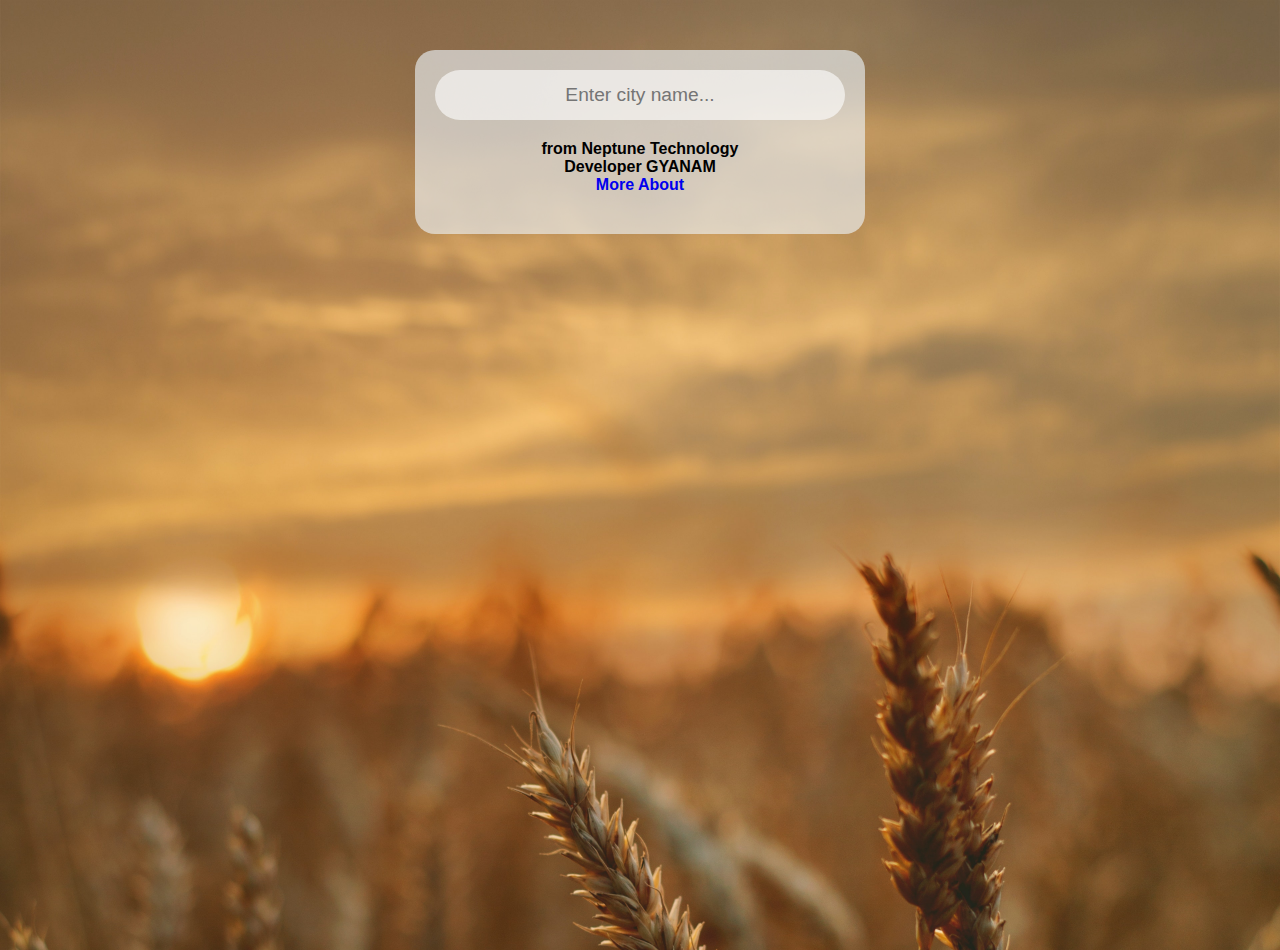
<file: index.html>
<!DOCTYPE html>
<html lang="en">

<head>
    <meta charset="UTF-8">
    <meta name="viewport" content="width=device-width, initial-scale=1.0">
    <link rel="stylesheet" href="styles.css">
    <title>Weather • Neptune Technology</title>
    <link href="https://cdn.jsdelivr.net/npm/bootstrap@5.1.3/dist/css/bootstrap.min.css" rel="stylesheet" integrity="sha384-1BmE4kWBq78iYhFldvKuhfTAU6auU8tT94WrHftjDbrCEXSU1oBoqyl2QvZ6jIW3" crossorigin="anonymous">
</head>

<body>
    <div class="app-main">
        <div class="searchInputBox">
            <input type="text" id="input-box" class="input-box" placeholder="Enter city name..." autocomplete="off">
        </div>

        <div class="weather-body">
            <div class="location-details">
                <div class="city" id="city">City name, IN</div>
                <div class="date" id="date">10 June (Wednesday), 2020</div>
            </div>

            <div class="weather-status">
                <div class="temp" id="temp">34&deg;C</div>
                <div class="min-max" id="min-max">32&deg;C (min) / 34&deg;C (max)</div>
                <div class="weather" id="weather">Clear</div>
                <div id="img"></div>
            </div>
        </div>
        <p style="font-weight: 600;">
            from Neptune Technology <br> Developer <strong>GYANAM</strong> <br>
            <a href="about.html" target="_blank" rel="noopener noreferrer" class="btn btn-link" style="text-decoration: none;font-weight: 600;">More About</a>
        </p>
    </div>

    <script src="app.js"></script>
</body>

</html>
</file>
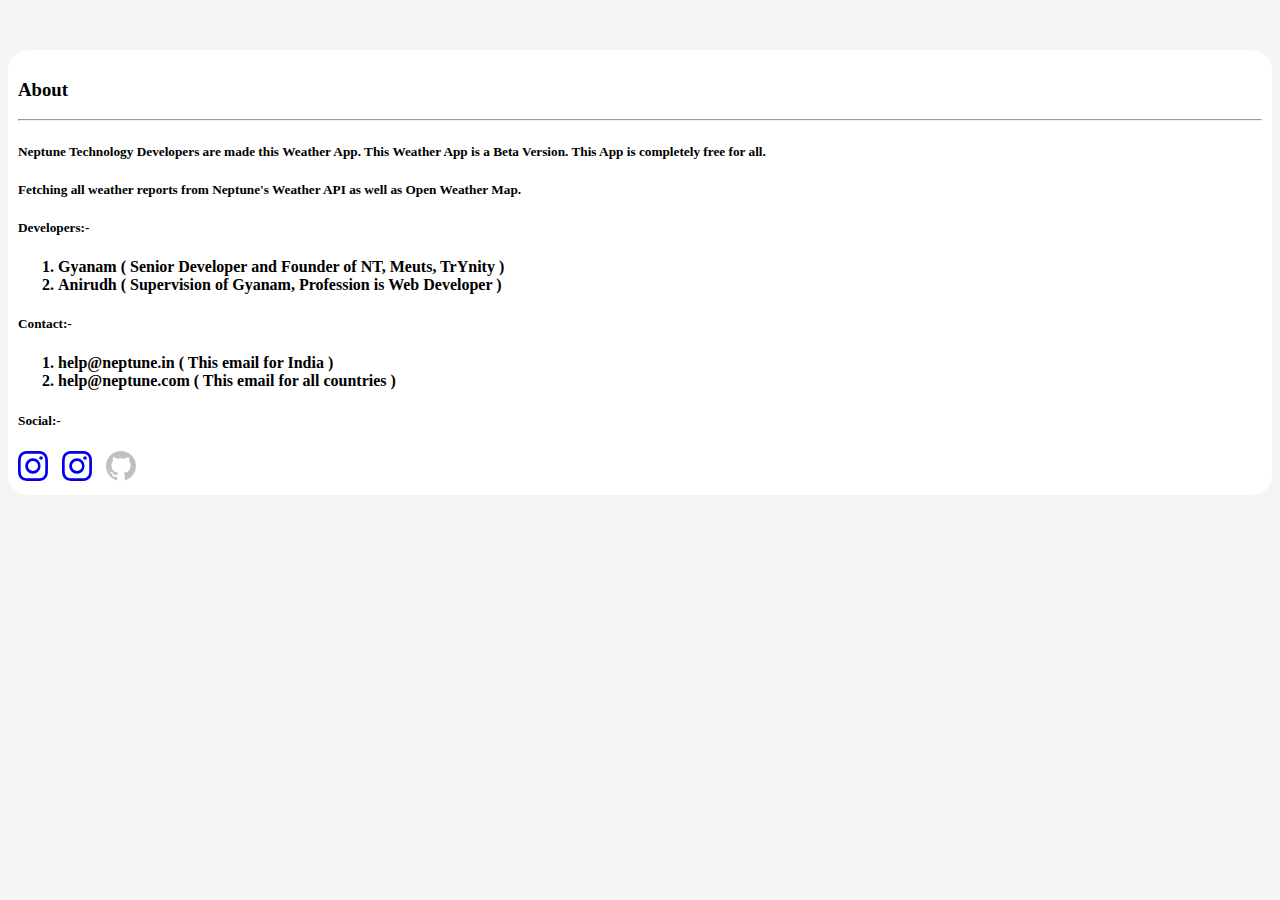
<file: about.html>
<!DOCTYPE html>
<html lang="en">

<head>
    <meta charset="UTF-8">
    <meta http-equiv="X-UA-Compatible" content="IE=edge">
    <meta name="viewport" content="width=device-width, initial-scale=1.0">
    <title>About • Neptune Technology</title>
    <link rel="stylesheet" href="about.css">
    <link href="https://cdn.jsdelivr.net/npm/bootstrap@5.1.3/dist/css/bootstrap.min.css" rel="stylesheet" integrity="sha384-1BmE4kWBq78iYhFldvKuhfTAU6auU8tT94WrHftjDbrCEXSU1oBoqyl2QvZ6jIW3" crossorigin="anonymous">
</head>

<body style="background-color: whitesmoke;">
    <div class="container">
        <div class="grouping-div">
            <h3>About</h3>
            <hr>
            <h5>Neptune Technology Developers are made this <b>Weather App</b>. This <b>Weather App</b> is a Beta Version. This App is completely free for all.</h5>
            <h5>Fetching all weather reports from <b>Neptune's Weather API</b> as well as <b>Open Weather Map</b>.</h5>
            <h5>Developers:-</h5>
            <ol>
                <li>Gyanam ( Senior Developer and Founder of NT, Meuts, TrYnity )</li>
                <li>Anirudh ( Supervision of Gyanam, Profession is Web Developer )</li>
            </ol>
            <h5>Contact:-</h5>
            <ol>
                <li><span class="text-primary" style="cursor: pointer;">help@neptune.in</span> ( This email for India )</li>
                <li><span class="text-primary" style="cursor: pointer;">help@neptune.com</span> ( This email for all countries )</li>
            </ol>
            <h5>Social:-</h5>
            <a href="https://www.instagram.com/neptune_technology_/" class="text-danger" style="text-decoration: none;" target="_blank" rel="noopener noreferrer">
                <svg xmlns="http://www.w3.org/2000/svg" width="30" height="30" fill="currentColor" class="bi bi-instagram" viewBox="0 0 16 16">
                    <path d="M8 0C5.829 0 5.556.01 4.703.048 3.85.088 3.269.222 2.76.42a3.917 3.917 0 0 0-1.417.923A3.927 3.927 0 0 0 .42 2.76C.222 3.268.087 3.85.048 4.7.01 5.555 0 5.827 0 8.001c0 2.172.01 2.444.048 3.297.04.852.174 1.433.372 1.942.205.526.478.972.923 1.417.444.445.89.719 1.416.923.51.198 1.09.333 1.942.372C5.555 15.99 5.827 16 8 16s2.444-.01 3.298-.048c.851-.04 1.434-.174 1.943-.372a3.916 3.916 0 0 0 1.416-.923c.445-.445.718-.891.923-1.417.197-.509.332-1.09.372-1.942C15.99 10.445 16 10.173 16 8s-.01-2.445-.048-3.299c-.04-.851-.175-1.433-.372-1.941a3.926 3.926 0 0 0-.923-1.417A3.911 3.911 0 0 0 13.24.42c-.51-.198-1.092-.333-1.943-.372C10.443.01 10.172 0 7.998 0h.003zm-.717 1.442h.718c2.136 0 2.389.007 3.232.046.78.035 1.204.166 1.486.275.373.145.64.319.92.599.28.28.453.546.598.92.11.281.24.705.275 1.485.039.843.047 1.096.047 3.231s-.008 2.389-.047 3.232c-.035.78-.166 1.203-.275 1.485a2.47 2.47 0 0 1-.599.919c-.28.28-.546.453-.92.598-.28.11-.704.24-1.485.276-.843.038-1.096.047-3.232.047s-2.39-.009-3.233-.047c-.78-.036-1.203-.166-1.485-.276a2.478 2.478 0 0 1-.92-.598 2.48 2.48 0 0 1-.6-.92c-.109-.281-.24-.705-.275-1.485-.038-.843-.046-1.096-.046-3.233 0-2.136.008-2.388.046-3.231.036-.78.166-1.204.276-1.486.145-.373.319-.64.599-.92.28-.28.546-.453.92-.598.282-.11.705-.24 1.485-.276.738-.034 1.024-.044 2.515-.045v.002zm4.988 1.328a.96.96 0 1 0 0 1.92.96.96 0 0 0 0-1.92zm-4.27 1.122a4.109 4.109 0 1 0 0 8.217 4.109 4.109 0 0 0 0-8.217zm0 1.441a2.667 2.667 0 1 1 0 5.334 2.667 2.667 0 0 1 0-5.334z"/>
                </svg>
            </a>
            <a href="https://www.instagram.com/programmer_gyanam/" class="text-danger" style="text-decoration: none;margin-left: 10px;" target="_blank" rel="noopener noreferrer">
                <svg xmlns="http://www.w3.org/2000/svg" width="30" height="30" fill="currentColor" class="bi bi-instagram" viewBox="0 0 16 16">
                    <path d="M8 0C5.829 0 5.556.01 4.703.048 3.85.088 3.269.222 2.76.42a3.917 3.917 0 0 0-1.417.923A3.927 3.927 0 0 0 .42 2.76C.222 3.268.087 3.85.048 4.7.01 5.555 0 5.827 0 8.001c0 2.172.01 2.444.048 3.297.04.852.174 1.433.372 1.942.205.526.478.972.923 1.417.444.445.89.719 1.416.923.51.198 1.09.333 1.942.372C5.555 15.99 5.827 16 8 16s2.444-.01 3.298-.048c.851-.04 1.434-.174 1.943-.372a3.916 3.916 0 0 0 1.416-.923c.445-.445.718-.891.923-1.417.197-.509.332-1.09.372-1.942C15.99 10.445 16 10.173 16 8s-.01-2.445-.048-3.299c-.04-.851-.175-1.433-.372-1.941a3.926 3.926 0 0 0-.923-1.417A3.911 3.911 0 0 0 13.24.42c-.51-.198-1.092-.333-1.943-.372C10.443.01 10.172 0 7.998 0h.003zm-.717 1.442h.718c2.136 0 2.389.007 3.232.046.78.035 1.204.166 1.486.275.373.145.64.319.92.599.28.28.453.546.598.92.11.281.24.705.275 1.485.039.843.047 1.096.047 3.231s-.008 2.389-.047 3.232c-.035.78-.166 1.203-.275 1.485a2.47 2.47 0 0 1-.599.919c-.28.28-.546.453-.92.598-.28.11-.704.24-1.485.276-.843.038-1.096.047-3.232.047s-2.39-.009-3.233-.047c-.78-.036-1.203-.166-1.485-.276a2.478 2.478 0 0 1-.92-.598 2.48 2.48 0 0 1-.6-.92c-.109-.281-.24-.705-.275-1.485-.038-.843-.046-1.096-.046-3.233 0-2.136.008-2.388.046-3.231.036-.78.166-1.204.276-1.486.145-.373.319-.64.599-.92.28-.28.546-.453.92-.598.282-.11.705-.24 1.485-.276.738-.034 1.024-.044 2.515-.045v.002zm4.988 1.328a.96.96 0 1 0 0 1.92.96.96 0 0 0 0-1.92zm-4.27 1.122a4.109 4.109 0 1 0 0 8.217 4.109 4.109 0 0 0 0-8.217zm0 1.441a2.667 2.667 0 1 1 0 5.334 2.667 2.667 0 0 1 0-5.334z"/>
                </svg>
            </a>
            <a href="https://github.com/GYANAM-ui" target="_blank" style="color: silver;text-decoration: none;margin-left: 10px;" rel="noopener noreferrer">
                <svg xmlns="http://www.w3.org/2000/svg" width="30" height="30" fill="currentColor" class="bi bi-github" viewBox="0 0 16 16">
                    <path d="M8 0C3.58 0 0 3.58 0 8c0 3.54 2.29 6.53 5.47 7.59.4.07.55-.17.55-.38 0-.19-.01-.82-.01-1.49-2.01.37-2.53-.49-2.69-.94-.09-.23-.48-.94-.82-1.13-.28-.15-.68-.52-.01-.53.63-.01 1.08.58 1.23.82.72 1.21 1.87.87 2.33.66.07-.52.28-.87.51-1.07-1.78-.2-3.64-.89-3.64-3.95 0-.87.31-1.59.82-2.15-.08-.2-.36-1.02.08-2.12 0 0 .67-.21 2.2.82.64-.18 1.32-.27 2-.27.68 0 1.36.09 2 .27 1.53-1.04 2.2-.82 2.2-.82.44 1.1.16 1.92.08 2.12.51.56.82 1.27.82 2.15 0 3.07-1.87 3.75-3.65 3.95.29.25.54.73.54 1.48 0 1.07-.01 1.93-.01 2.2 0 .21.15.46.55.38A8.012 8.012 0 0 0 16 8c0-4.42-3.58-8-8-8z"/>
                </svg>
            </a>
        </div>
    </div>

</body>

</html>
</file>
<file: styles.css>
* {
    margin: 0;
    padding: 0;
    box-sizing: border-box;
}

body {
    background-image: url('images/sunny.jpg');
    height: 100vh;
    overflow: hidden;
    background-repeat: no-repeat;
    background-position: top center;
    font-family: Arial, Helvetica, sans-serif;
    background-size: cover;
}

.app-main {
    width: 50vh;
    margin: 50px auto;
    background-color: rgba(240, 248, 255, 0.6);
    padding: 20px;
    text-align: center;
    border-radius: 20px;
}

.app-main>* {
    margin-bottom: 20px;
}

.input-box {
    width: 100%;
    background-color: rgba(255, 255, 255, 0.6);
    border: none;
    outline: none;
    color: #582233;
    font-size: 1.2rem;
    height: 50px;
    border-radius: 30px;
    padding: 0 10px;
    text-align: center;
}

.input-box:focus {
    background-color: rgba(255, 255, 255);
}

.weather-body {
    display: none;
    color: #582233;
    padding: 20px;
    line-height: 2rem;
    border-radius: 20px;
    background-color: rgba(255, 255, 255, 0.6);
    height: 50vh;
}

.location-details {
    font-weight: bold;
}

.weather-status {
    padding: 20px;
}

.temp {
    font-size: 50pt;
    font-weight: 700;
    margin: 20px 0;
    text-shadow: 2px 4px rgba(0, 0, 0, 0.3);
}

.min-max,
.weather {
    font-size: 12pt;
    font-weight: 600;
}
</file>
<file: about.css>
.grouping-div {
    padding: 10px;
    margin-top: 50px;
    border-radius: 20px;
    background-color: #ffffff;
}

li {
    font-weight: 600;
}
</file>
